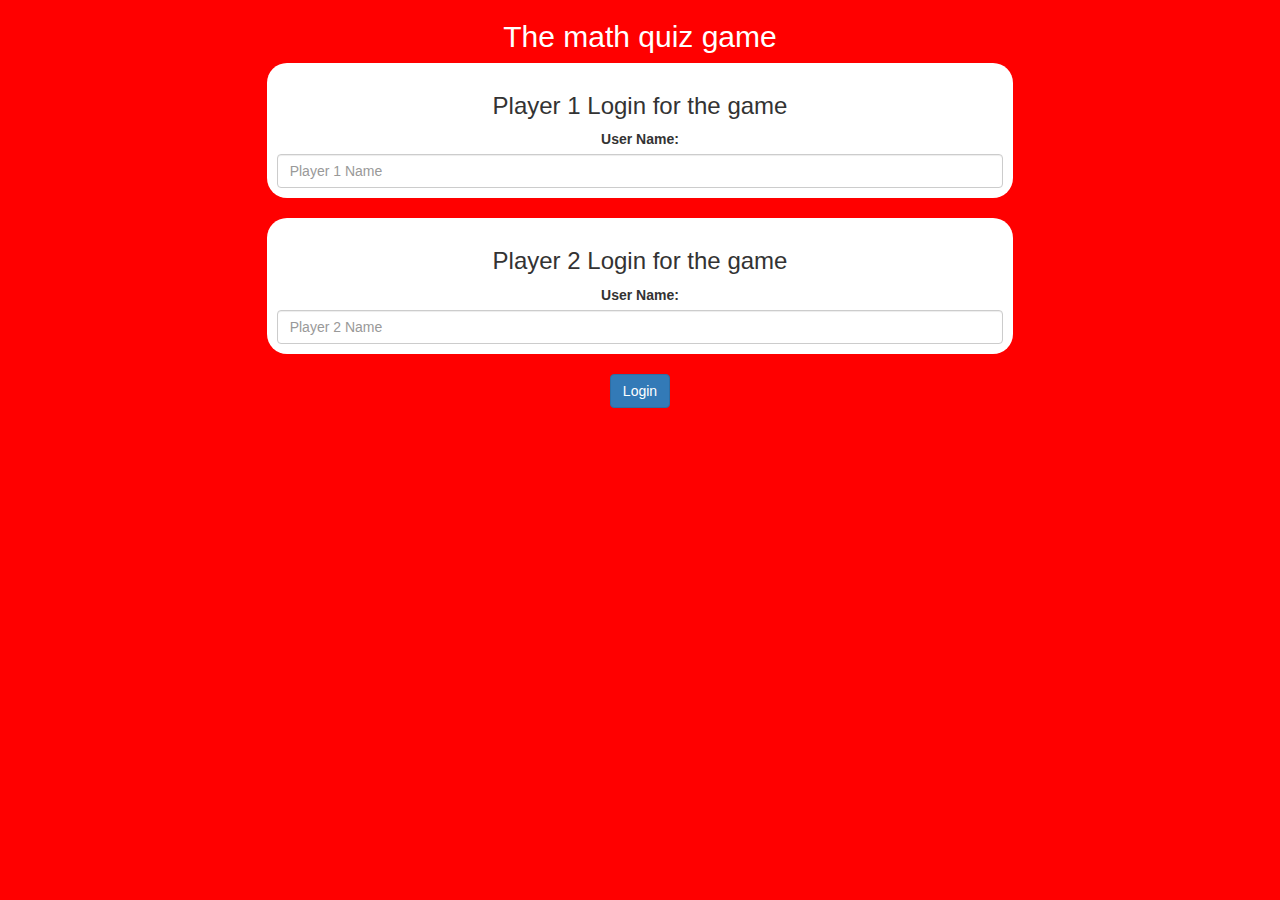
<file: index.html>
<!DOCTYPE html>
<html>
<head>
	<title>The Math quiz game</title>
    

<meta name="viewport" content="width=device-width, initial-scale=1">
<link rel="stylesheet" href="https://maxcdn.bootstrapcdn.com/bootstrap/3.4.0/css/bootstrap.min.css">
<script src="https://ajax.googleapis.com/ajax/libs/jquery/3.4.1/jquery.min.js"></script>
<script src="https://maxcdn.bootstrapcdn.com/bootstrap/3.4.0/js/bootstrap.min.js"></script>

<link rel="stylesheet" type="text/css" href="style.css">

<script src="main.js"></script>
</head>
<body>
<center>
    <h2 style="color: white;">The math quiz game</h2> 
<div class="col-lg-7 col-sm-11 col-xs-11 login_div1">
<h3>Player 1 Login for the game</h3>
<label>User Name:</label>
<input type="text" id="player1_name_input" class="form-control" placeholder="Player 1 Name">
</div>
<br>
<div class="col-lg-7 col-sm-11 col-xs-11 login_div1">
<h3>Player 2 Login for the game</h3>
<label>User Name:</label>
<input type="text" id="player2_name_input" class="form-control" placeholder="Player 2 Name">

</div>
<br>
<button id="sign_up_button" class="btn btn-primary" onclick="addUser()">Login</button>
</center>
</body>

</html>
</file>
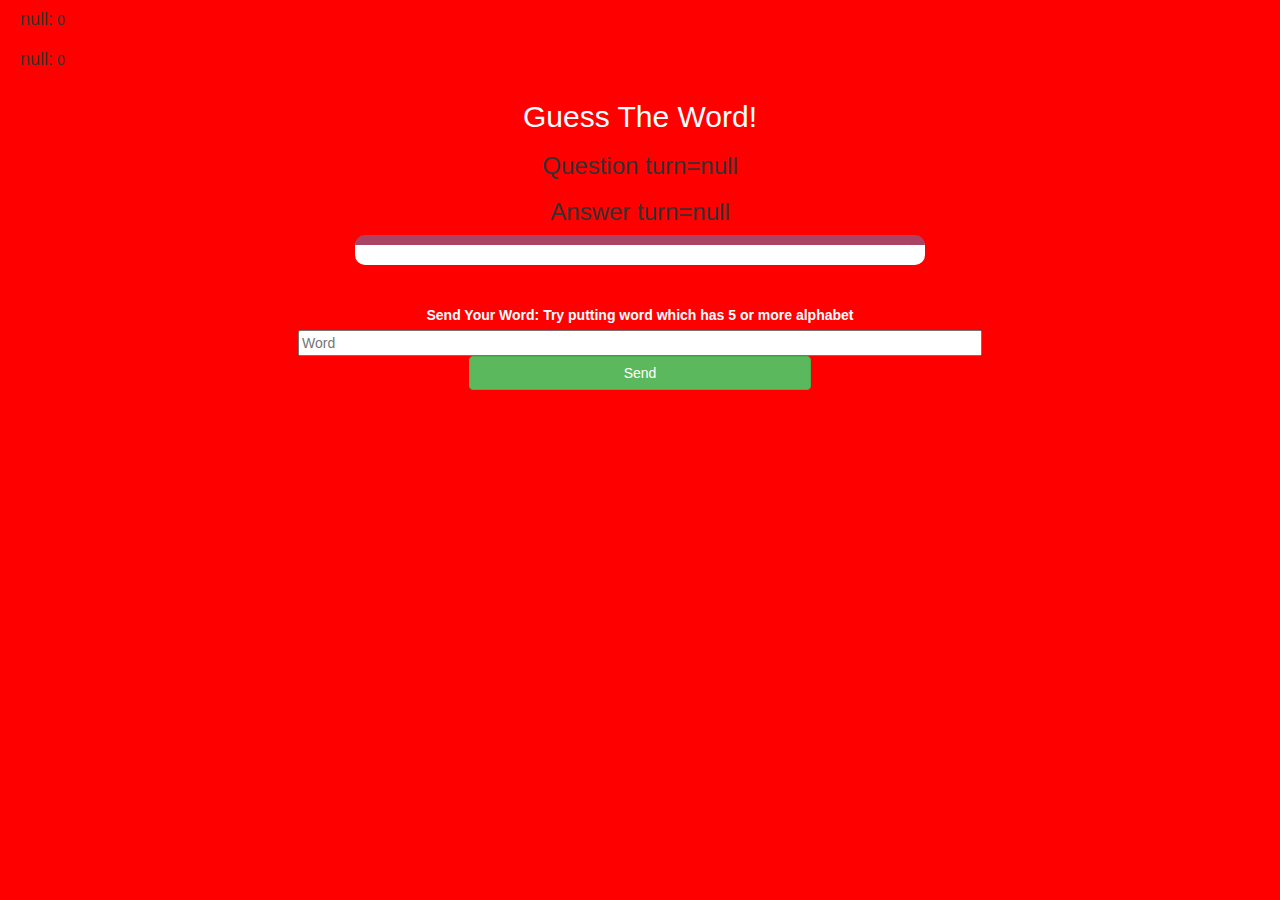
<file: game_page.html>
<!DOCTYPE html>
<html>
<head>
	<title>Guess The Word</title>

<meta name="viewport" content="width=device-width, initial-scale=1">
<link rel="stylesheet" href="https://maxcdn.bootstrapcdn.com/bootstrap/3.4.0/css/bootstrap.min.css">
<script src="https://ajax.googleapis.com/ajax/libs/jquery/3.4.1/jquery.min.js"></script>
<script src="https://maxcdn.bootstrapcdn.com/bootstrap/3.4.0/js/bootstrap.min.js"></script>

<link rel="stylesheet" type="text/css" href="style.css">
</head>
<body>
	<h4 id="player1_name"></h4> <span id="player1_score"></span>
	<br>
	<h4 id="player2_name"></h4> <span id="player2_score"></span>

	

<div class="container">
	<center>
		<h2 style="color: white;">Guess The Word!</h2>
<h3 id="player_question"></h3>
<h3 id="player_answer"></h3>
<div id="output" class="col-lg-6"></div>

		<br>
		<br>

	</center>
	<center>
		<label style="color: white">Send Your Word: <b style="color: white">Try putting word which has 5 or more alphabet</b></label>
	</center>
	<center>
<input id="word" type="text" class="formcontrol" placeholder="Word">
<br>
<button class="btn btn-success" onclick="send()" style="width:30%" >Send</button>
		<br>
	</center>
	
	
</div>

<script src="game_page.js"></script>
</body>
</html>
</file>
<file: style.css>
body
{
	background: red;
}

	.login_div1 , .login_div2
	{
		background: white;
		padding: 10px;
		float: none;
		border-radius: 20px;
	}


#player1_name , #player2_name
{
	display: inline-block;
	margin-left: 20px;
}
#word
{
	width: 60%;
}
#word_display
{
	letter-spacing: 5px;
}
#output
{
background: white;
border-radius: 10px;
border-top: 10px solid #AA4465;
padding: 10px;
float: none;
text-align: left;
}
</file>
